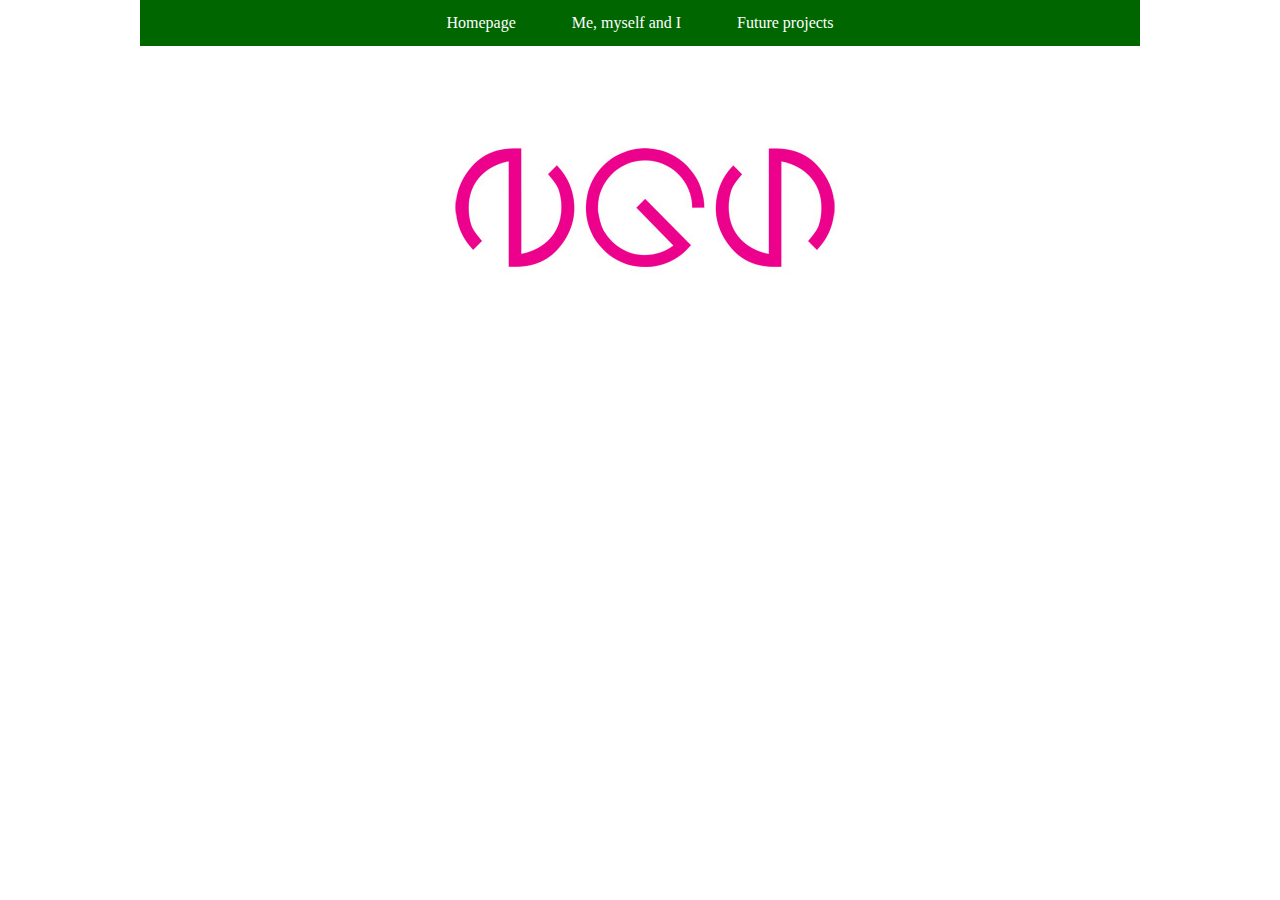
<file: index.html>
<!DOCTYPE hmtl>
<html>
<head>
<title>Henri's Homepage</title>
<link rel="stylesheet" href="main.css">
</head>
<body>
<ul class="nav">
	<li><a href="index.html">Homepage</a></li>
	<li><a href="home.html">Me, myself and I</a></li>
	<li><a href="projects.html">Future projects</a></li>
</ul>
<div class="content">
<img class="image" src="ngs-logo.jpg">
<br>
<iframe src="https://www.google.com/maps/embed?pb=!1m14!1m12!1m3!1d27764.326550005175!2d27.7189526!3d64.2194995!2m3!1f0!2f0!3f0!3m2!1i1024!2i768!4f13.1!5e0!3m2!1sfi!2sfi!4v1512990684060" width="600" height="450" frameborder="0" style="border:0" allowfullscreen></iframe>
</div>
</body>
</html>
</file>
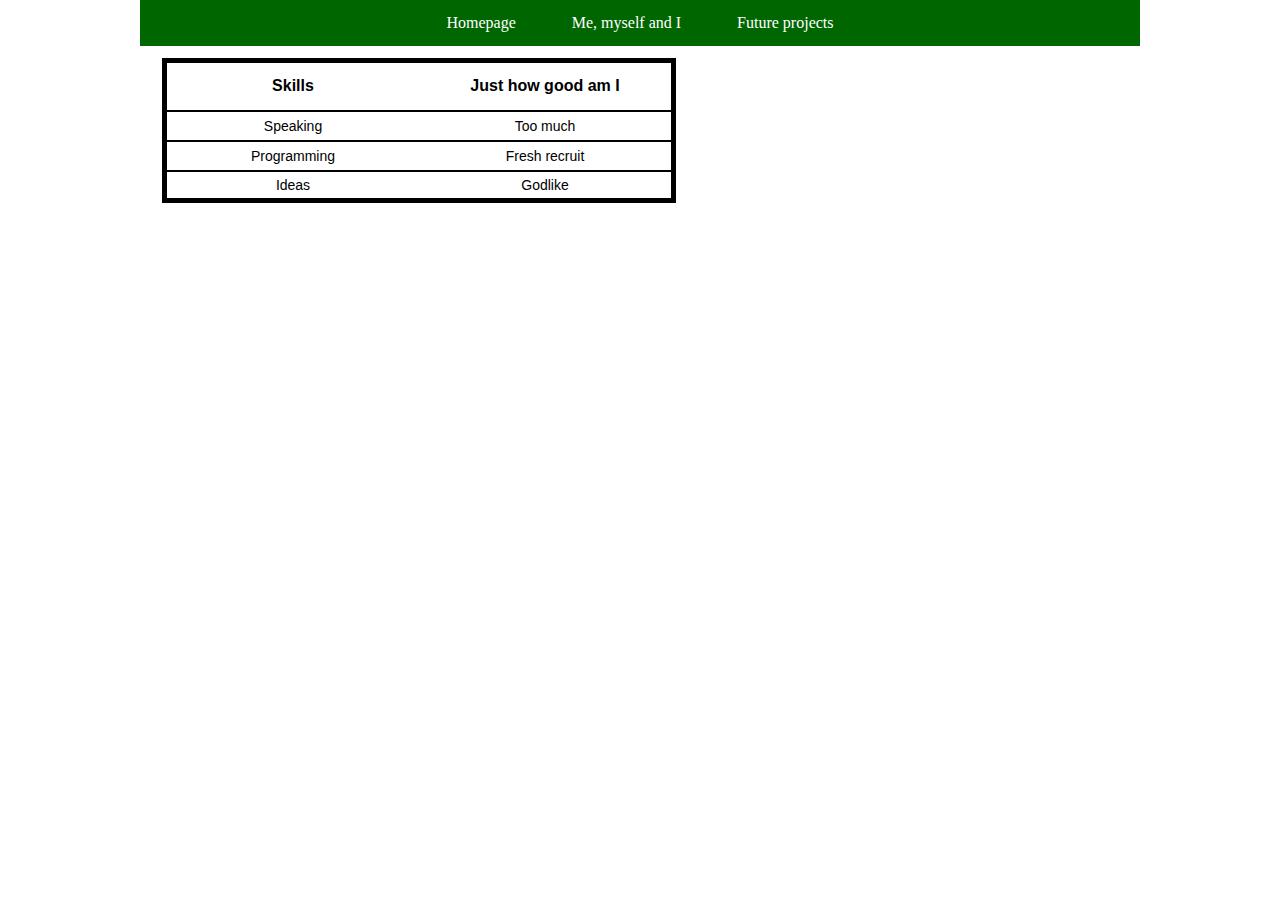
<file: home.html>
<!DOCTYPE hmtl>
<html>
<head>
<title>Me, myself and I</title>
<link rel="stylesheet" href="main.css">
</head>
<body>
<ul class="nav">
	<li><a href="index.html">Homepage</a></li>
	<li><a href="home.html">Me, myself and I</a></li>
	<li><a href="projects.html">Future projects</a></li>
</ul>
<div class="content">
<table id="skill">
			<tr>
				<th> Skills </th>
				<th> Just how good am I </th>
			</tr>
			<tr>
				<td> Speaking </td>
				<td> Too much </td>
			</tr>
			<tr>
				<td> Programming </td>
				<td> Fresh recruit </td>
			</tr>
			<tr>
				<td> Ideas </td>
				<td> Godlike </td>
			</tr>
		</table>
		<br>
</div>
</body>
</html>
</file>
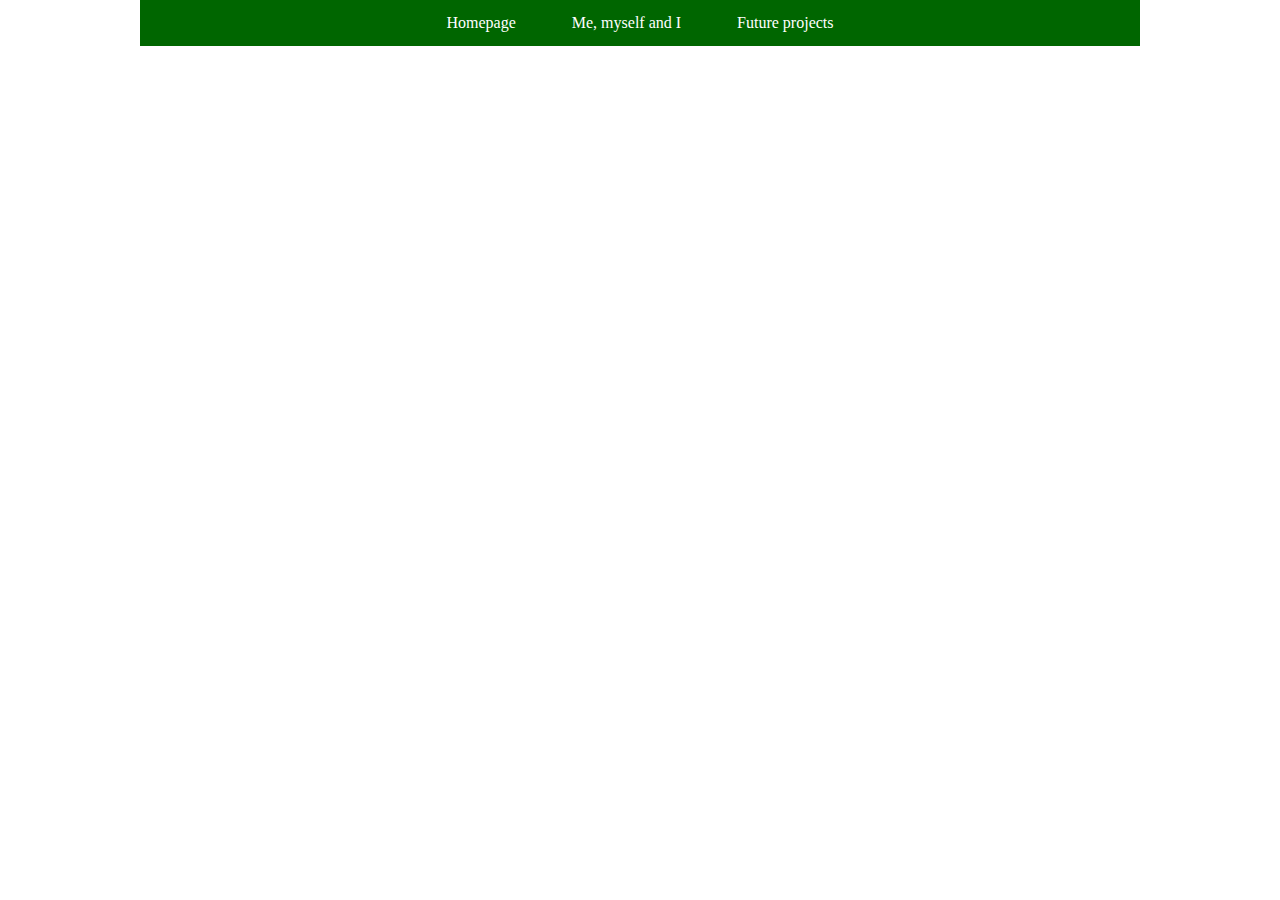
<file: projects.html>
<!DOCTYPE hmtl>
<html>
<head>
<title>Future Projects</title>
<link rel="stylesheet" href="main.css">
</head>
<body>
<ul class="nav">
	<li><a href="index.html">Homepage</a></li>
	<li><a href="home.html">Me, myself and I</a></li>
	<li><a href="projects.html">Future projects</a></li>
</ul>
<br>
<iframe src="https://archive.org/embed/Buster_Keaton_1927_The_General.avi" width="640" height="480" frameborder="0" webkitallowfullscreen="true" mozallowfullscreen="true" allowfullscreen></iframe>
</body>
</html>
</file>
<file: main.css>
body{ 
	width:1000px;
	margin:0 auto 15px auto;
	
}

/*navigation*/
.nav{
	list-style: none;
	margin: 0;
	padding: 0;
	overflow: hidden;
	background-color: #006600;
	text-align:center;
}
.nav li {
	display: inline;
}
.nav li a{
	display: inline-block;
	padding: 14px 26px;
	text-decoration: none;
	color: white;
}
.nav li a:hover{
	background-color: #009900;
}
.active{
	background-color: #111;
	color: white;
}

.content{
	padding:12px;
	margin-left: 10px;
	font-family:Verdana, Arial, Helvetica, sans-serif;
	font-size:14px;
}

#skill{
	border-collapse: collapse;
	border: 5px solid black;
}
#skill table,th,td{
	border: white;	
	border-bottom: 2px solid black;
	text-align: center;
}
#skill th{
	font-size: 16px;
	height: 50px;
	width: 250px;
}
#skill td{
	font-size: 14px;
	height: 30px;
	
}

img.image {
	display: block;
	margin: auto;
	color: currentColor;
	width: 400px;
	height: 300px;
	top: -0.1em;
}
</file>
